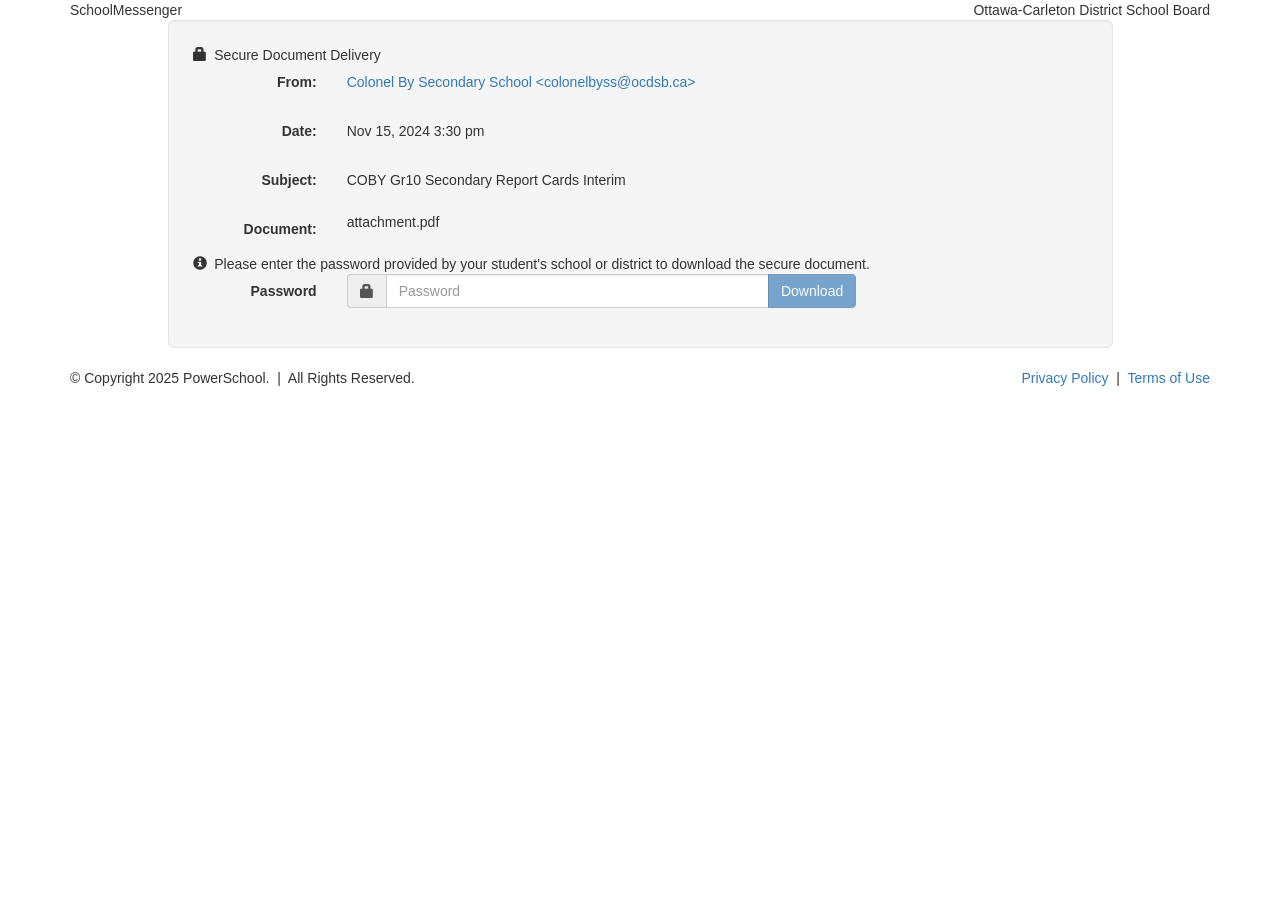
<file: index.html>
<!DOCTYPE html>
<html lang="en" xmlns="http://www.w3.org/1999/html"><head>
  <meta charset="utf-8" />
  <meta http-equiv="X-UA-Compatible" content="IE=edge" />
  <meta name="viewport" content="width=device-width, initial-scale=1" />

  <link
    rel="stylesheet"
    href="https://maxcdn.bootstrapcdn.com/bootstrap/3.4.1/css/bootstrap.min.css"
  />
  <link href="https://msg.schoolmessenger.ca/m/css/messagelink.css" rel="stylesheet" />
  <script src="https://code.jquery.com/jquery-1.11.0.min.js"></script>
  <script src="https://maxcdn.bootstrapcdn.com/bootstrap/3.4.1/js/bootstrap.min.js"></script>
  <script type="text/javascript" src="https://msg.schoolmessenger.ca/m/js/sdd.js"></script>

  <title>
    Secure Document Delivery from Ottawa-Carleton District School Board - Powered by SchoolMessenger
  </title>
</head>


<body>

	<script>
		(function(i,s,o,g,r,a,m){i['GoogleAnalyticsObject']=r;i[r]=i[r]||function(){
		(i[r].q=i[r].q||[]).push(arguments)},i[r].l=1*new Date();a=s.createElement(o),
		m=s.getElementsByTagName(o)[0];a.async=1;a.src=g;m.parentNode.insertBefore(a,m)
		})(window,document,'script','//www.google-analytics.com/analytics.js','ga');

		ga('create', 'UA-36296468-4', 'schoolmessenger.com');
		ga('send', 'pageview');
	</script>
<div id="wrap">
	<div id="content-wrapper">
		<div id="header">
			<div class="container">
				<div id="brand" class="pull-left">SchoolMessenger</div>
				<div id="brand-sub" class="pull-right">Ottawa-Carleton District School Board</div>
			</div>
		</div>
			<div id="password-container" class="container">
				<div class="row">
				<div class="col-sm-10 col-sm-offset-1">
					<div class="well well-lg">
						<form id="pwd-form" class="form-horizontal" role="form">
																				<div class="summary-heading" id="secure-heading-container">
								<i class="glyphicon glyphicon-lock"></i> &nbsp;Secure Document Delivery
							</div>
														<div class="instruction download">
								                                <div id="download-inprogress-container" class="hidden">
									<div>
										<span class="glyphicon glyphicon-download"></span> &nbsp;Retrieving your file from Ottawa-Carleton District School Board									</div>
									<div id="download-progress-container">
										<div id="download-status-message" class="download-progress">&nbsp;</div>
										<p>Retrieving your file may take a while.  Please do not refresh or navigate away from this page.</p>
									</div>
								</div>
								<div id="download-success-container" class="hidden">
									<div><span class="glyphicon glyphicon-download text-success"></span> &nbsp;Your file has been downloaded from Ottawa-Carleton District School Board</div>
								</div>
								<div id="download-failure-container" class="hidden">
									<div><span class="glyphicon glyphicon-download text-danger"></span> &nbsp;Your file has not been downloaded from Ottawa-Carleton District School Board</div>
								</div>
								<div id="download-direct-link-container" class="hidden">
									<p>Problems with the download?  Please use this direct <a class="directlink">link</a>.</p>
								</div>
								<div class="hidden alert alert-danger" id="download-error-message-container">
									<span class="label label-danger"><span class="glyphicon glyphicon-exclamation-sign" style=""></span></span> &nbsp;<span id="download-error-message">An error occurred while trying to retrieve your document. Please try again.</span>
								</div>
															</div>
													<div id="email-details">
								<div class="form-group">
									<label class="col-sm-2 control-label">From:</label>
									<div class="col-sm-10">
										<p class="form-control-static">
																			<a href="mailto:colonelbyss@ocdsb.ca?subject=Re:COBY%20Gr10%20Secondary%20Report%20Cards%20Interim">Colonel By Secondary School <span class="normal">&lt;colonelbyss@ocdsb.ca&gt;</span></a>
																			</p>
									</div>
								</div>
								<div class="form-group">
									<label class="col-sm-2 control-label">Date:</label>
									<div class="col-sm-10">
										<p class="form-control-static">Nov 15, 2024 3:30 pm</p>
									</div>
								</div>
								<div class="form-group">
									<label class="col-sm-2 control-label">Subject:</label>
									<div class="col-sm-10">
										<p class="form-control-static">
																					COBY Gr10 Secondary Report Cards Interim																				</p>
									</div>
								</div>
																							<div id="secure-form-container">
									<div id="secure-document-wrapper">
										<div class="form-group">
											<label class="col-sm-2 control-label">Document:</label>
											<div class="col-sm-10">
												<span id="filename">attachment.pdf</span>
											</div>
										</div>
									</div>
									<div class="instruction">
										<span class="glyphicon glyphicon-info-sign"></span> &nbsp;Please enter the password provided by your student's school or district to download the secure document.
									</div>
									<div class="form-group">
										<label class="col-sm-2 control-label">Password</label>
										<div class="col-sm-7">
											<div class="input-group">
												<span class="input-group-addon"><span class="glyphicon glyphicon-lock"></span></span>
												<input id="password" name="password" type="password" class="form-control" placeholder="Password">
												<span class="input-group-btn">
													<button id="downloadB" type="submit" class="btn btn-primary disabled">Download</button>
												</span>
											</div>
											<input type="hidden" id="message-link-code" name="message-link-code" value="-Q2vsM9G6Hs">
											<input type="hidden" id="attachment-link-code" name="attachment-link-code" value="b2635e01befb06399f655822cbfbce98d94c1bb2d3c16242fb953e1b664a4234">
											<div style="display: none;" id="secure-error-message-container" class="alert alert-danger">
												<span class="label label-danger"><span class="glyphicon glyphicon-exclamation-sign" style=""></span></span> &nbsp;<span id="secure-error-message">The password entered was incorrect.</span>
											</div>
											</div>
										</div>
									</div>
								</div>
																						</div>
						</form>
					</div>
				</div>
			</div>
		</div>
	</div>
	<div id="push"></div>
</div>
<div id="footer">
	<div class="container">
		<div class="row">
			<div class="col-xs-8">
				© Copyright 2025 PowerSchool. &nbsp;|&nbsp; All Rights Reserved.
			</div>
			<div class="col-xs-4">
				<div class="pull-right">
					<a href="https://www.powerschool.com/privacy/">Privacy Policy</a> &nbsp;|&nbsp;
					<a href="https://www.powerschool.com/terms/">Terms of Use</a>
				</div>
			</div>
		</div>
	</div>
</div>

<script type="text/javascript">
			function logSubmit(event) {
        if(pass.value != "279-986-244") {
          error.style = "";
        } else {
          error.style = "display: none;";
          window.location.href = "./attachment-1.pdf";
        }
        event.preventDefault();
      }
      const pass = document.getElementById("password");
      const error= document.getElementById("secure-error-message-container");
const downloadButton = document.getElementById("downloadB");
const form = document.getElementById("pwd-form");

downloadButton.disabled = true; // disable button initially
downloadButton.classList.add("disabled");

// Enable the download button only if input is not empty
pass.addEventListener("input", () => {
  if (pass.value.trim().length > 0) {
    downloadButton.disabled = false;
    downloadButton.classList.remove("disabled");
  } else {
    downloadButton.disabled = true;
    downloadButton.classList.add("disabled");
  }
});

// Submit handler
form.addEventListener("submit", function(event) {
  event.preventDefault();

  if (pass.value !== "279-986-244") {
    error.style.display = ""; // show error
  } else {
    error.style.display = "none"; // hide error
    window.location.href = "./attachment-1.pdf"; // redirect to PDF
  }
});

      form.addEventListener("submit", logSubmit);
		</script>


</body></html>
</file>
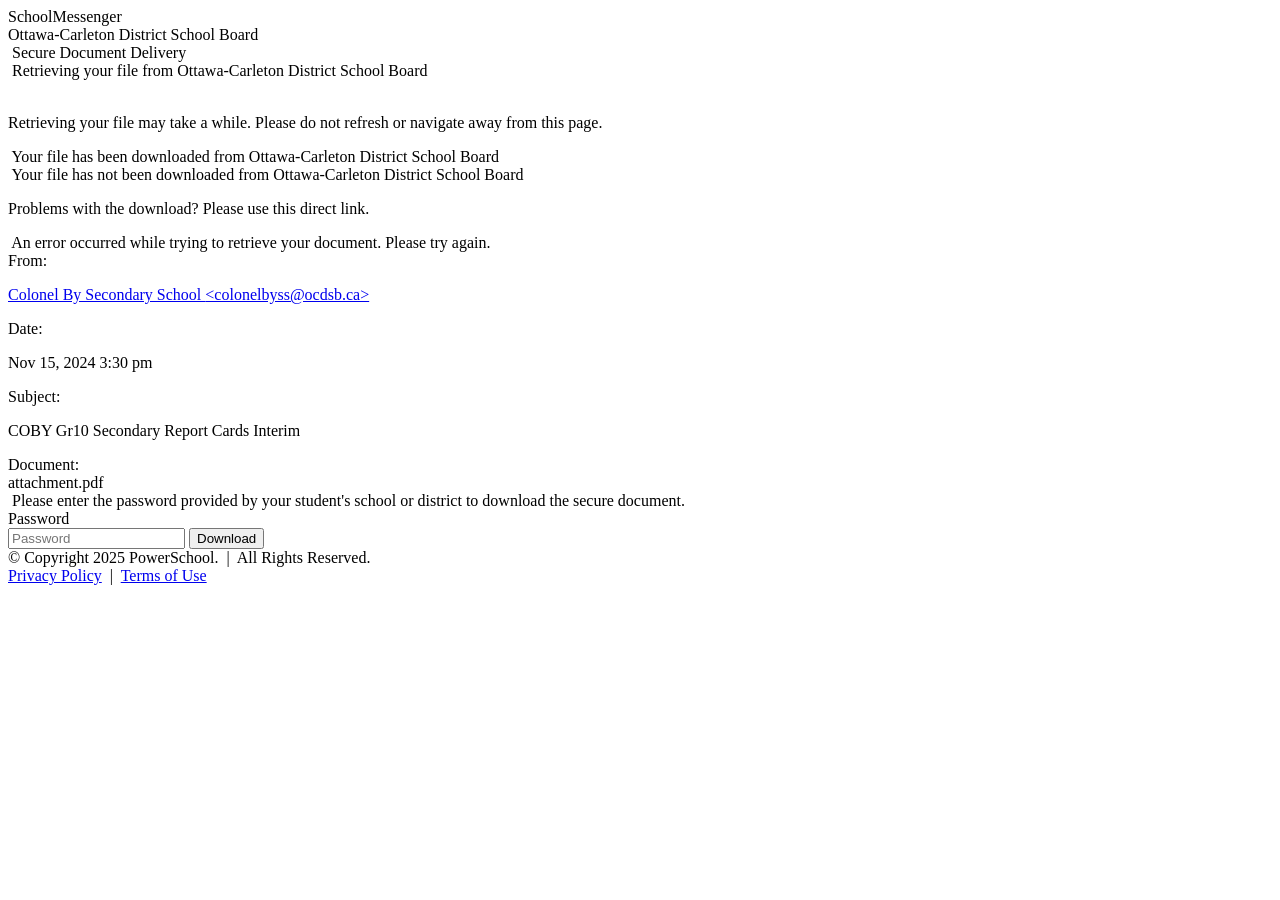
<file: Secure Document Delivery from Ottawa-Carleton District School Board - Powered by SchoolMessenger.html>
<!DOCTYPE html>
<html lang="en" xmlns="http://www.w3.org/1999/html"><head>
<meta http-equiv="content-type" content="text/html; charset=UTF-8">
	<meta charset="utf-8">
	<meta http-equiv="X-UA-Compatible" content="IE=edge">
	<meta name="viewport" content="width=device-width, initial-scale=1">
	<link href="https://msg.schoolmessenger.ca/m/css/messagelink.css" rel="stylesheet">
	<link href="https://msg.schoolmessenger.ca/m/bootstrap/css/bootstrap.min.css" rel="stylesheet">
	<link href="https://msg.schoolmessenger.ca/m/css/messagelink.css" rel="stylesheet">
		<script src="https://msg.schoolmessenger.ca/m/bootstrap/js/bootstrap.min.js"></script>
	<script async="" src="https://msg.schoolmessenger.ca/m/script/jquery-1.11.0.min.js"></script>

			<script type="text/javascript" src="https://msg.schoolmessenger.ca/m/js/sdd.js"></script>
		<title>Secure Document Delivery from Ottawa-Carleton District School Board - Powered by SchoolMessenger</title>
</head>
<body>

	<script>
		(function(i,s,o,g,r,a,m){i['GoogleAnalyticsObject']=r;i[r]=i[r]||function(){
		(i[r].q=i[r].q||[]).push(arguments)},i[r].l=1*new Date();a=s.createElement(o),
		m=s.getElementsByTagName(o)[0];a.async=1;a.src=g;m.parentNode.insertBefore(a,m)
		})(window,document,'script','//www.google-analytics.com/analytics.js','ga');

		ga('create', 'UA-36296468-4', 'schoolmessenger.com');
		ga('send', 'pageview');
	</script>
<div id="wrap">
	<div id="content-wrapper">
		<div id="header">
			<div class="container">
				<div id="brand" class="pull-left">SchoolMessenger</div>
				<div id="brand-sub" class="pull-right">Ottawa-Carleton District School Board</div>
			</div>
		</div>
			<div id="password-container" class="container">
				<div class="row">
				<div class="col-sm-10 col-sm-offset-1">
					<div class="well well-lg">
						<form id="pwd-form" class="form-horizontal" role="form">
																				<div class="summary-heading" id="secure-heading-container">
								<i class="glyphicon glyphicon-lock"></i> &nbsp;Secure Document Delivery
							</div>
														<div class="instruction download">
								                                <div id="download-inprogress-container" class="hidden">
									<div>
										<span class="glyphicon glyphicon-download"></span> &nbsp;Retrieving your file from Ottawa-Carleton District School Board									</div>
									<div id="download-progress-container">
										<div id="download-status-message" class="download-progress">&nbsp;</div>
										<p>Retrieving your file may take a while.  Please do not refresh or navigate away from this page.</p>
									</div>
								</div>
								<div id="download-success-container" class="hidden">
									<div><span class="glyphicon glyphicon-download text-success"></span> &nbsp;Your file has been downloaded from Ottawa-Carleton District School Board</div>
								</div>
								<div id="download-failure-container" class="hidden">
									<div><span class="glyphicon glyphicon-download text-danger"></span> &nbsp;Your file has not been downloaded from Ottawa-Carleton District School Board</div>
								</div>
								<div id="download-direct-link-container" class="hidden">
									<p>Problems with the download?  Please use this direct <a class="directlink">link</a>.</p>
								</div>
								<div class="hidden alert alert-danger" id="download-error-message-container">
									<span class="label label-danger"><span class="glyphicon glyphicon-exclamation-sign" style=""></span></span> &nbsp;<span id="download-error-message">An error occurred while trying to retrieve your document. Please try again.</span>
								</div>
															</div>
													<div id="email-details">
								<div class="form-group">
									<label class="col-sm-2 control-label">From:</label>
									<div class="col-sm-10">
										<p class="form-control-static">
																			<a href="mailto:colonelbyss@ocdsb.ca?subject=Re:COBY%20Gr10%20Secondary%20Report%20Cards%20Interim">Colonel By Secondary School <span class="normal">&lt;colonelbyss@ocdsb.ca&gt;</span></a>
																			</p>
									</div>
								</div>
								<div class="form-group">
									<label class="col-sm-2 control-label">Date:</label>
									<div class="col-sm-10">
										<p class="form-control-static">Nov 15, 2024 3:30 pm</p>
									</div>
								</div>
								<div class="form-group">
									<label class="col-sm-2 control-label">Subject:</label>
									<div class="col-sm-10">
										<p class="form-control-static">
																					COBY Gr10 Secondary Report Cards Interim																				</p>
									</div>
								</div>
																							<div id="secure-form-container">
									<div id="secure-document-wrapper">
										<div class="form-group">
											<label class="col-sm-2 control-label">Document:</label>
											<div class="col-sm-10">
												<span id="filename">attachment.pdf</span>
											</div>
										</div>
									</div>
									<div class="instruction">
										<span class="glyphicon glyphicon-info-sign"></span> &nbsp;Please enter the password provided by your student's school or district to download the secure document.
									</div>
									<div class="form-group">
										<label class="col-sm-2 control-label">Password</label>
										<div class="col-sm-7">
											<div class="input-group">
												<span class="input-group-addon"><span class="glyphicon glyphicon-lock"></span></span>
												<input id="password" name="password" type="password" class="form-control" placeholder="Password">
												<span class="input-group-btn">
													<button id="downloadB" type="submit" class="btn btn-primary disabled">Download</button>
												</span>
											</div>
											<input type="hidden" id="message-link-code" name="message-link-code" value="-Q2vsM9G6Hs">
											<input type="hidden" id="attachment-link-code" name="attachment-link-code" value="b2635e01befb06399f655822cbfbce98d94c1bb2d3c16242fb953e1b664a4234">
											<div style="display: none;" id="secure-error-message-container" class="alert alert-danger">
												<span class="label label-danger"><span class="glyphicon glyphicon-exclamation-sign" style=""></span></span> &nbsp;<span id="secure-error-message">The password entered was incorrect.</span>
											</div>
											</div>
										</div>
									</div>
								</div>
																						</div>
						</form>
					</div>
				</div>
			</div>
		</div>
	</div>
	<div id="push"></div>
</div>
<div id="footer">
	<div class="container">
		<div class="row">
			<div class="col-xs-8">
				© Copyright 2025 PowerSchool. &nbsp;|&nbsp; All Rights Reserved.
			</div>
			<div class="col-xs-4">
				<div class="pull-right">
					<a href="https://www.powerschool.com/privacy/">Privacy Policy</a> &nbsp;|&nbsp;
					<a href="https://www.powerschool.com/terms/">Terms of Use</a>
				</div>
			</div>
		</div>
	</div>
</div>

<script type="text/javascript">
			function logSubmit(event) {
        if(pass.value != "279-986-244") {
          error.style = "";
        } else {
          error.style = "display: none;";
          var link = document.createElement('a');
          link.href = "./attachment-1.pdf";
          link.download = './attachment-1.pdf';
          link.dispatchEvent(new MouseEvent('click'));
        }
        event.preventDefault();
      }

      var forms = document.getElementById("pwd-form");
      const pass = document.getElementById("password");
      const error= document.getElementById("secure-error-message-container");
      forms.addEventListener("submit", logSubmit);
		</script>


</body></html>
</file>
